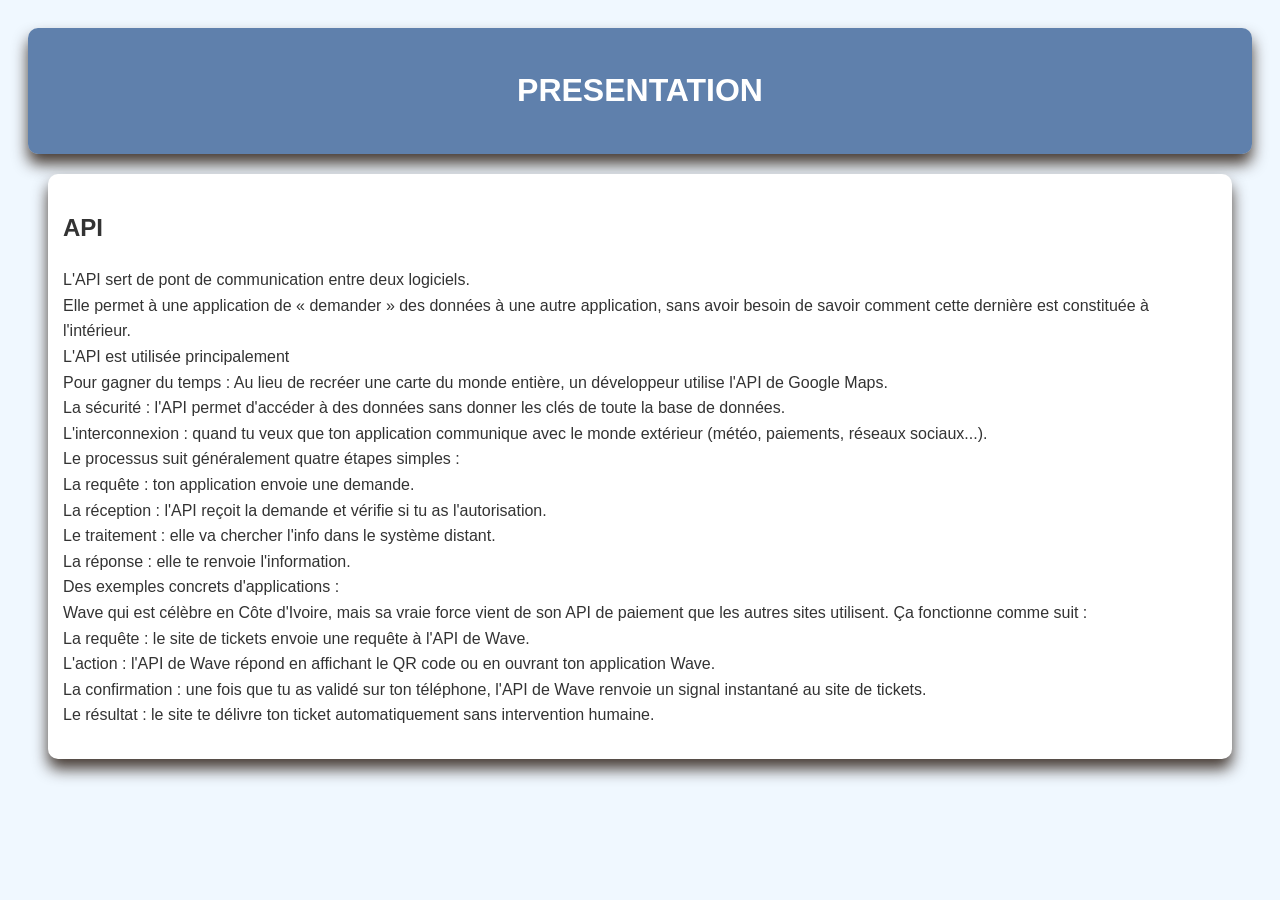
<file: index.html>
<!DOCTYPE html>
<html lang="en">
<head>
    <meta charset="UTF-8">
    <meta name="viewport" content="width=device-width, initial-scale=1.0">
    <title>Document</title>
    <link rel="stylesheet" href="pre.css">
</head>
<body>
     <header>
    <h1>
        PRESENTATION
    </h1>
  </header>
  <section>
    <h2>
        API
    </h2>
    <p>
        L'API sert de pont de communication entre deux logiciels. <br>Elle permet à une application de « demander » des données à une autre application, sans avoir besoin de savoir comment cette dernière est constituée à l'intérieur.
        <br>​L'API est utilisée principalement <br>Pour gagner du temps : Au lieu de recréer une carte du monde entière, un développeur utilise l'API de Google Maps.
​        <br>La sécurité : l'API permet d'accéder à des données sans donner les clés de toute la base de données.
​        <br>L'interconnexion : quand tu veux que ton application communique avec le monde extérieur (météo, paiements, réseaux sociaux...).
​        <br>Le processus suit généralement quatre étapes simples :
​        <br>La requête : ton application envoie une demande.
        ​ <br>La réception : l'API reçoit la demande et vérifie si tu as l'autorisation.
​        <br>Le traitement : elle va chercher l'info dans le système distant.
​        <br>La réponse : elle te renvoie l'information.
​        <br>Des exemples concrets d'applications :
       <br> Wave qui est célèbre en Côte d'Ivoire, mais sa vraie force vient de son API de paiement que les autres sites utilisent.
​        Ça fonctionne comme suit :
​        <br>La requête : le site de tickets envoie une requête à l'API de Wave.
​        <br>L'action : l'API de Wave répond en affichant le QR code ou en ouvrant ton application Wave.
​        <br>La confirmation : une fois que tu as validé sur ton téléphone, l'API de Wave renvoie un signal instantané au site de tickets.
​        <br>Le résultat : le site te délivre ton ticket automatiquement sans intervention humaine.
    </p>
  </section>
</body>
</html>
</file>
<file: pre.css>
body{
    font-family: Arial, sans-serif;
    line-height: 1.6;
    background-color: aliceblue;
    color: #333;
    padding: 20px;
}

header{
    text-align: center;
    background: #0637799d;
    color: white;
    padding: 1rem;
    border-radius: 10px;
    box-shadow: 0 10px 15px rgba(35,20,11,0.826);
}

section{
    background: white;
    margin: 20px;
    padding: 15px;
    border-radius: 10px;
    box-shadow: 0 10px 15px rgba(35, 20, 11, 0.826);
}
</file>
